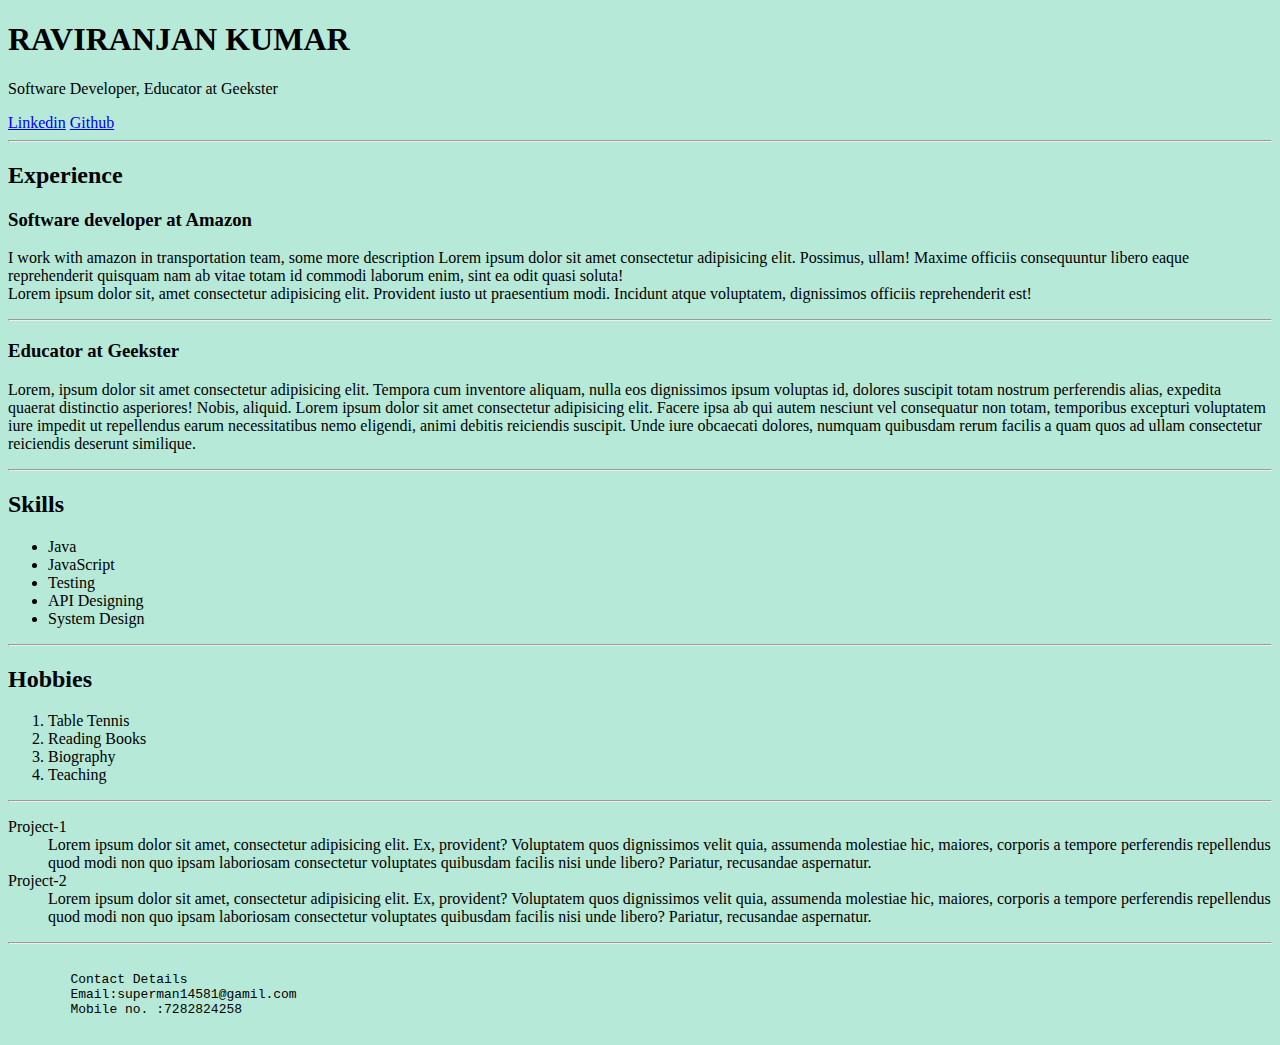
<file: 1/index.html>
<!DOCTYPE html>
<html lang="en">
  <head>
    <meta charset="UTF-8" />
    <meta http-equiv="X-UA-Compatible" content="IE=edge" />
    <meta name="viewport" content="width=device-width, initial-scale=1.0" />
    <title>RAVIRANJAN KUMAR</title>
  </head>
  <body style="background-color: rgb(183, 233, 216)">
    <h1>RAVIRANJAN KUMAR</h1>
    <p>Software Developer, Educator at Geekster</p>
    <a href="https://www.linkedin.com/in/raviranjan-kumar-3b192122b/"
      >Linkedin</a
    >
    <a href="https://github.com/SUPERMAN14581/raviranjan">Github</a>
    <hr />
    <h2>Experience</h2>
    <h3>Software developer at Amazon</h3>
    <p>
      I work with amazon in transportation team, some more description Lorem
      ipsum dolor sit amet consectetur adipisicing elit. Possimus, ullam! Maxime
      officiis consequuntur libero eaque reprehenderit quisquam nam ab vitae
      totam id commodi laborum enim, sint ea odit quasi soluta!
      <br />
      Lorem ipsum dolor sit, amet consectetur adipisicing elit. Provident iusto
      ut praesentium modi. Incidunt atque voluptatem, dignissimos officiis
      reprehenderit est!
    </p>
    <hr />

    <h3>Educator at Geekster</h3>
    <p>
      Lorem, ipsum dolor sit amet consectetur adipisicing elit. Tempora cum
      inventore aliquam, nulla eos dignissimos ipsum voluptas id, dolores
      suscipit totam nostrum perferendis alias, expedita quaerat distinctio
      asperiores! Nobis, aliquid. Lorem ipsum dolor sit amet consectetur
      adipisicing elit. Facere ipsa ab qui autem nesciunt vel consequatur non
      totam, temporibus excepturi voluptatem iure impedit ut repellendus earum
      necessitatibus nemo eligendi, animi debitis reiciendis suscipit. Unde iure
      obcaecati dolores, numquam quibusdam rerum facilis a quam quos ad ullam
      consectetur reiciendis deserunt similique.
    </p>
    <hr />

    <h2>Skills</h2>
    <!-- how to comment -->
    <!-- I want to add skills list -->
    <ul>
      <li>Java</li>
      <li>JavaScript</li>
      <li>Testing</li>
      <li>API Designing</li>
      <li>System Design</li>
    </ul>

    <hr />
    <h2>Hobbies</h2>
    <ol>
      <li>Table Tennis</li>
      <li>Reading Books</li>
      <li>Biography</li>
      <li>Teaching</li>
    </ol>
    <hr />
    <dl>
        <dt>Project-1</dt>
        <dd>Lorem ipsum dolor sit amet, consectetur adipisicing elit. Ex, provident? Voluptatem quos dignissimos velit quia, assumenda molestiae hic, maiores, corporis a tempore perferendis repellendus quod modi non quo ipsam laboriosam consectetur voluptates quibusdam facilis nisi unde libero? Pariatur, recusandae aspernatur.</dd>

        <dt>Project-2</dt>
        <dd>Lorem ipsum dolor sit amet, consectetur adipisicing elit. Ex, provident? Voluptatem quos dignissimos velit quia, assumenda molestiae hic, maiores, corporis a tempore perferendis repellendus quod modi non quo ipsam laboriosam consectetur voluptates quibusdam facilis nisi unde libero? Pariatur, recusandae aspernatur.</dd>
    </dl>
    <hr>
    <pre> 
        Contact Details 
        Email:superman14581@gamil.com 
        Mobile no. :7282824258
    </pre>
  </body>
</html>
</file>
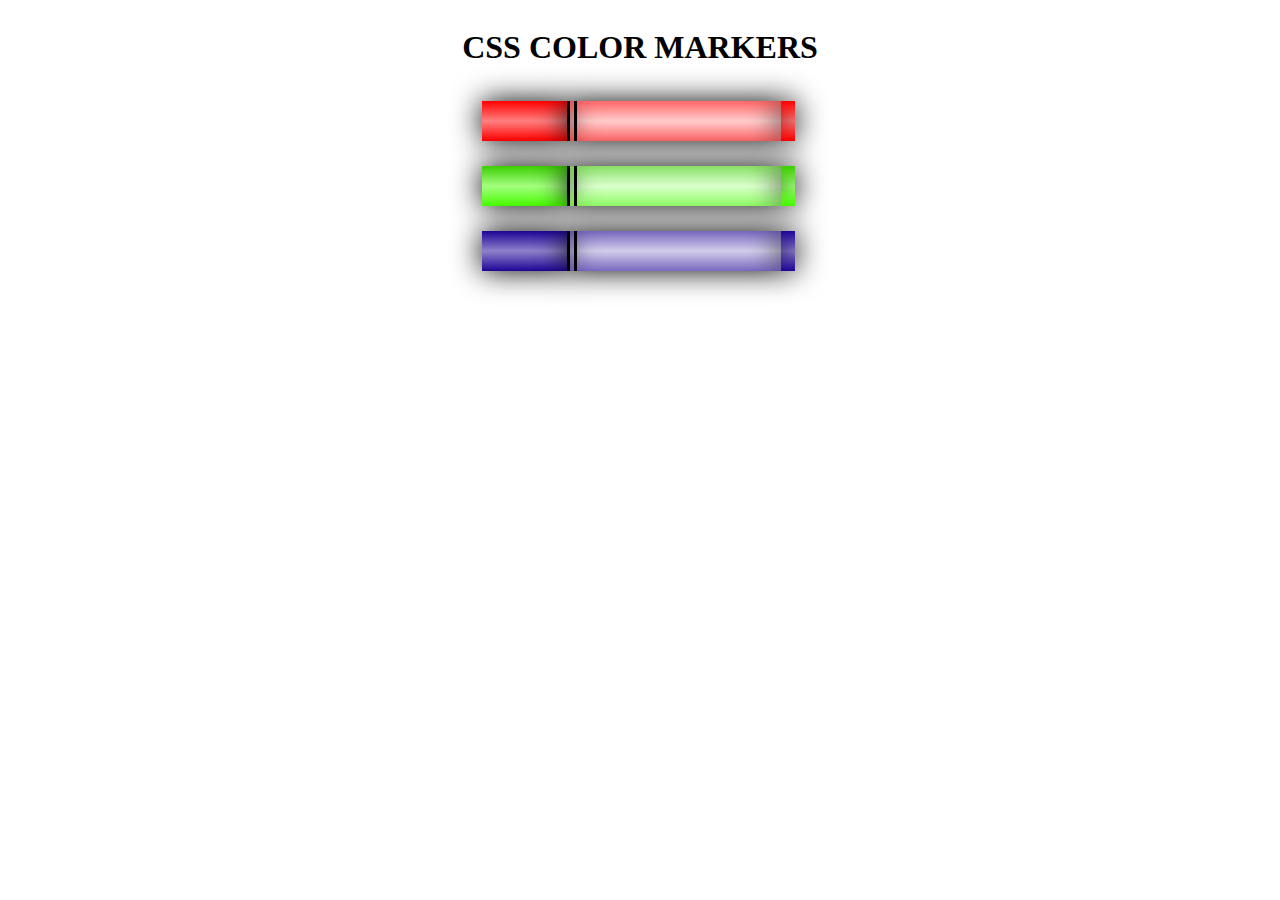
<file: 1/css 02/index.html>
<!DOCTYPE html>
<html lang="en">
  <head>
    <meta charset="UTF-8" />
    <meta http-equiv="X-UA-Compatible" content="IE=edge" />
    <meta name="viewport" content="width=device-width, initial-scale=1.0" />
    <title>Document</title>
    <link rel="stylesheet" href="style.css"/>
  </head>
  <body> 
   
    <div class="container">
      <h1>CSS COLOR MARKERS</h1>
      <div class="marker red">
        <div class="d1_red">1</div>
        <div class="d2_red">2</div>
        <div class="d3_red">3</div>
      </div>
    

    
      <div class="marker red">
        <div class="d1_green ">1</div>
        <div class="d2_green">2</div>
        <div class="d3_green">3</div>
      </div>
    

    
      <div class="marker red">
        <div class="d1_blue ">1</div>
        <div class="d2_blue">2</div>
        <div class="d3_blue">3</div>
      </div>
    
   
  </body>
</html>
</file>
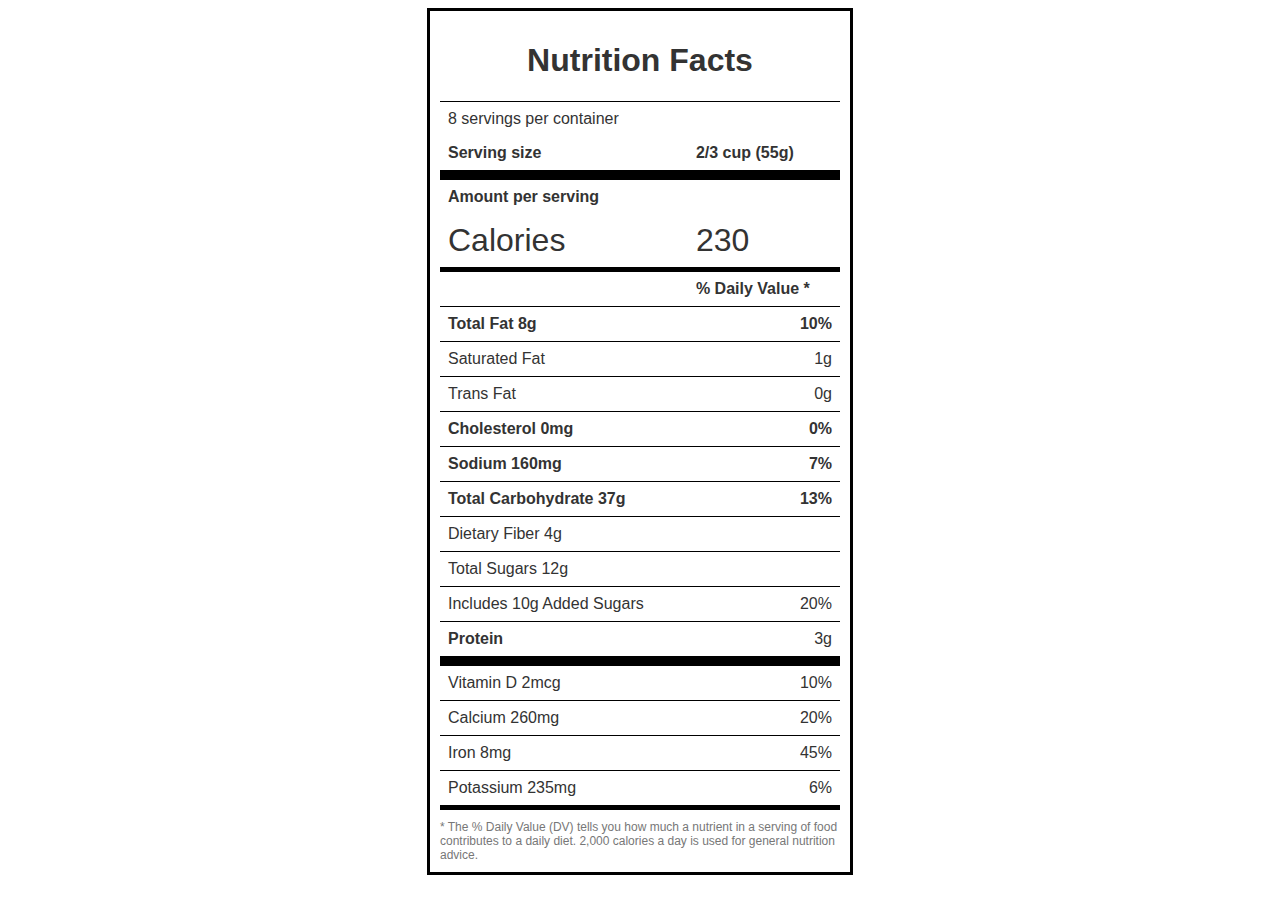
<file: 1/css 03/index.html>
<!DOCTYPE html>
<html lang="en">
<head>
  <meta charset="UTF-8">
  <meta name="viewport" content="width=device-width, initial-scale=1.0">
  <title>Document</title>
  <link rel="stylesheet" href="./style.css">
</head>
<body>
  <div class="container">
    <h1 class="hone">Nutrition Facts</h1>
    <table>
      <tr>
        <td colspan="2" style="border-top: 1px solid black;">8 servings per container</td>
      </tr>
      <tr style="font-weight: 800;">
        <td style="border-bottom: 10px solid black;">Serving size</td>
        <td style="border-bottom: 10px solid black;">2/3 cup (55g)</td>
      </tr>
      <tr>
        <td style="font-weight: 800;">Amount per serving</td>
        <td></td>
      </tr>
      <tr style="font-size: 32px; border-bottom: 5px solid black;">
        <td >Calories</td>
        <td >230</td>
      </tr>
      <tr style="border-bottom: 1px solid black; font-weight: 800">
        <td></td>
        <td>% Daily Value *</td>
      </tr>
      <tr style="border-bottom: 1px solid black; font-weight: 800">
        <td>Total Fat 8g</td>
        <td style="text-align: right;">10%</td>
      </tr>
      <tr style="border-bottom: 1px solid black; ">
        <td>Saturated Fat</td>
        <td style="text-align: right;">1g</td>
      </tr>
      <tr style="border-bottom: 1px solid black; ">
        <td>Trans Fat</td>
        <td style="text-align: right;">0g</td>
      </tr>
      <tr style="border-bottom: 1px solid black; font-weight: 800">
        <td>Cholesterol 0mg</td>
        <td style="text-align: right;">0%</td>
      </tr>
      <tr style="border-bottom: 1px solid black; font-weight: 800">
        <td>Sodium 160mg</td>
        <td style="text-align: right;">7%</td>
      </tr>
      <tr style="border-bottom: 1px solid black; font-weight: 800">
        <td>Total Carbohydrate 37g</td>
        <td style="text-align: right;">13%</td>
      </tr>
      <tr style="border-bottom: 1px solid black; ">
        <td>Dietary Fiber 4g</td>
        <td></td>
      </tr>
      <tr style="border-bottom: 1px solid black; ">
        <td>Total Sugars 12g</td>
        <td></td>
      </tr>
      <tr style="border-bottom: 1px solid black; ">
        <td>Includes 10g Added Sugars</td>
        <td style="text-align: right;">20%</td>
      </tr>
      <tr style="border-bottom: 10px solid black; ">
        <td style="font-weight: 800;">Protein</td>
        <td style="text-align: right;">3g</td>
      </tr>
      <tr style="border-bottom: 1px solid black; ">
        <td>Vitamin D 2mcg</td>
        <td style="text-align: right;">10%</td>
      </tr>
      <tr style="border-bottom: 1px solid black; ">
        <td>Calcium 260mg</td>
        <td style="text-align: right;">20%</td>
      </tr>
      <tr style="border-bottom: 1px solid black; ">
        <td>Iron 8mg</td>
        <td style="text-align: right;">45%</td>
      </tr>
      <tr style="border-bottom: 5px solid black; ">
        <td >Potassium 235mg</td>
        <td style="text-align: right;">6%</td>
      </tr>
    </table>
    <div class="daily-value">
      * The % Daily Value (DV) tells you how much a nutrient in a serving of food contributes to a daily diet. 2,000 calories a day is used for general nutrition advice.
    </div>
  </div>
  </body>
  </html>  
</body>
</html>
</file>
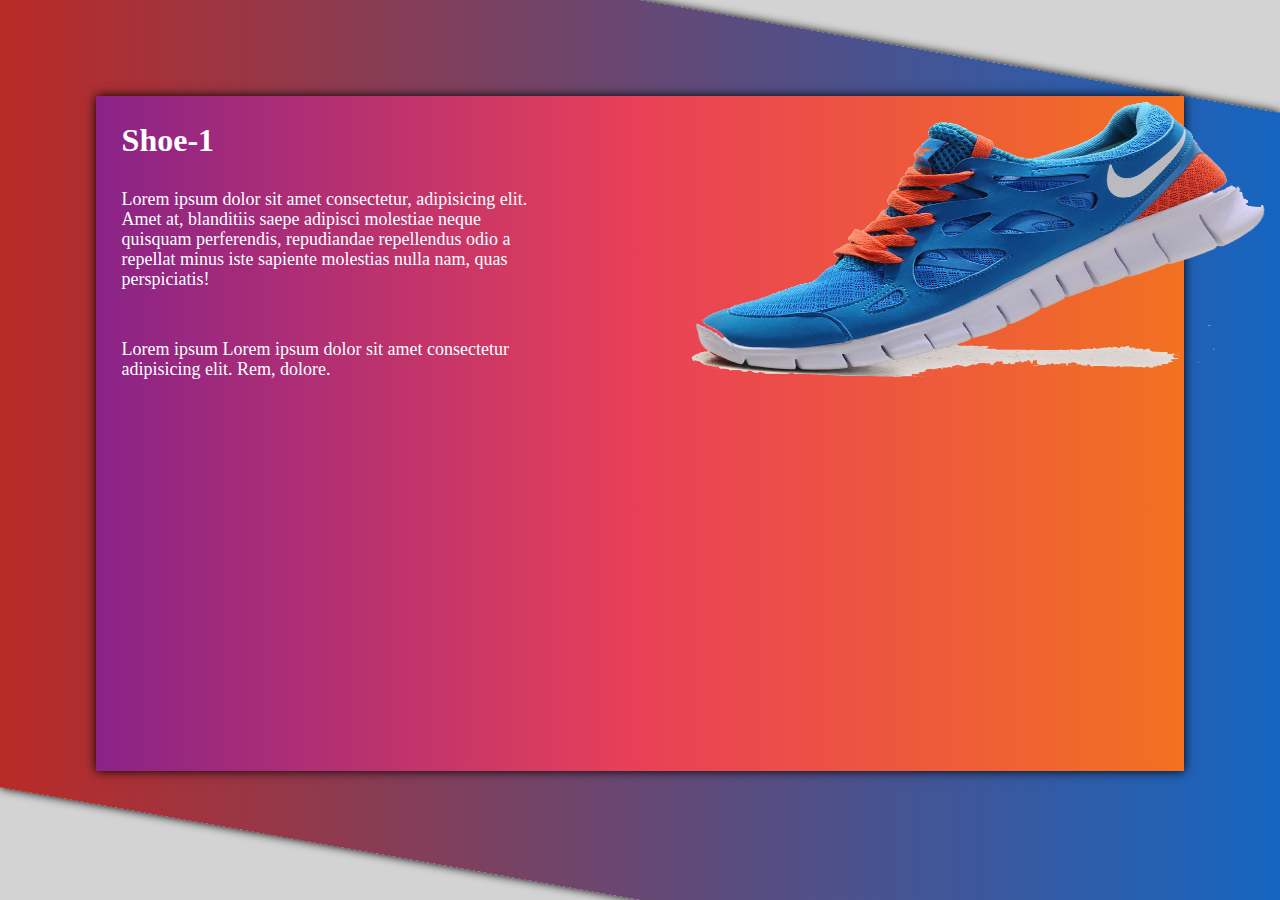
<file: 1/css 04/index.html>
<!DOCTYPE html>
<html lang="en">
    <head>
        <meta charset="UTF-8"/>
        <meta http-equiv="X-UA-Compatible" content="IE=edge"/>
        <meta name="viewport" content="width=device-width, initial-scale=1.0"/>
        <title>Document</title>
        <style>
            * {
                margin: 0;
                padding: 0;
                box-sizing: border-box;
            }

            body {
                background-color: lightgrey;
            }

            .container {
                width: 100%;
                height: 100vh;
                position: relative;
                overflow: hidden;
            }

            .container::after {
                content: "";
                position: absolute;
                inset: 0;
                transform: skewY(10deg);
                background: linear-gradient(to right, #b92b27, #1565c0);
                z-index: -1;
                box-shadow: 0px 0px 10px black ;
            }

            .shoe {
                width: 85%;
                height: 75%;
                padding: 2%;
                margin: auto;
                margin-top: 7.5%;
                box-shadow: 0px 0px 10px black ;
            }

            .des {
                max-width: 40%;
                color: white;
            }

            .des > h1 {
                font-size: xx-large;
                margin-bottom: 30px;
            }

            .des > p {
                font-size: large;
                margin-bottom: 50px;
                line-height: 20px;
            }

            .shoe-1 {
                position: absolute;
                right: 0px;
                top: 10%;
                width: 600px;
                height: 300px;
            }

            .shoe-1:hover {
                right: 0px;
                top: 15px;
                width: 900px;
                height: 600px;
            }
        </style>
    </head>
    <body>
        <div class="container">
            <div class="shoe" style=" background: linear-gradient(to right, #8a2387, #e94057, #f27121);">
                <div class="des">
                    <h1>Shoe-1</h1>
                    <p>Lorem ipsum dolor sit amet consectetur, adipisicing elit. Amet at,
            blanditiis saepe adipisci molestiae neque quisquam perferendis,
            repudiandae repellendus odio a repellat minus iste sapiente
            molestias nulla nam, quas perspiciatis!
          </p>
                    <p>Lorem ipsum Lorem ipsum dolor sit amet consectetur adipisicing elit.
            Rem, dolore.
          </p>
                </div>
                <img class="shoe-1" src="./shoe-1.png" alt="shoe1"/>
            </div>
        </div>
    </body>
</html>
</file>
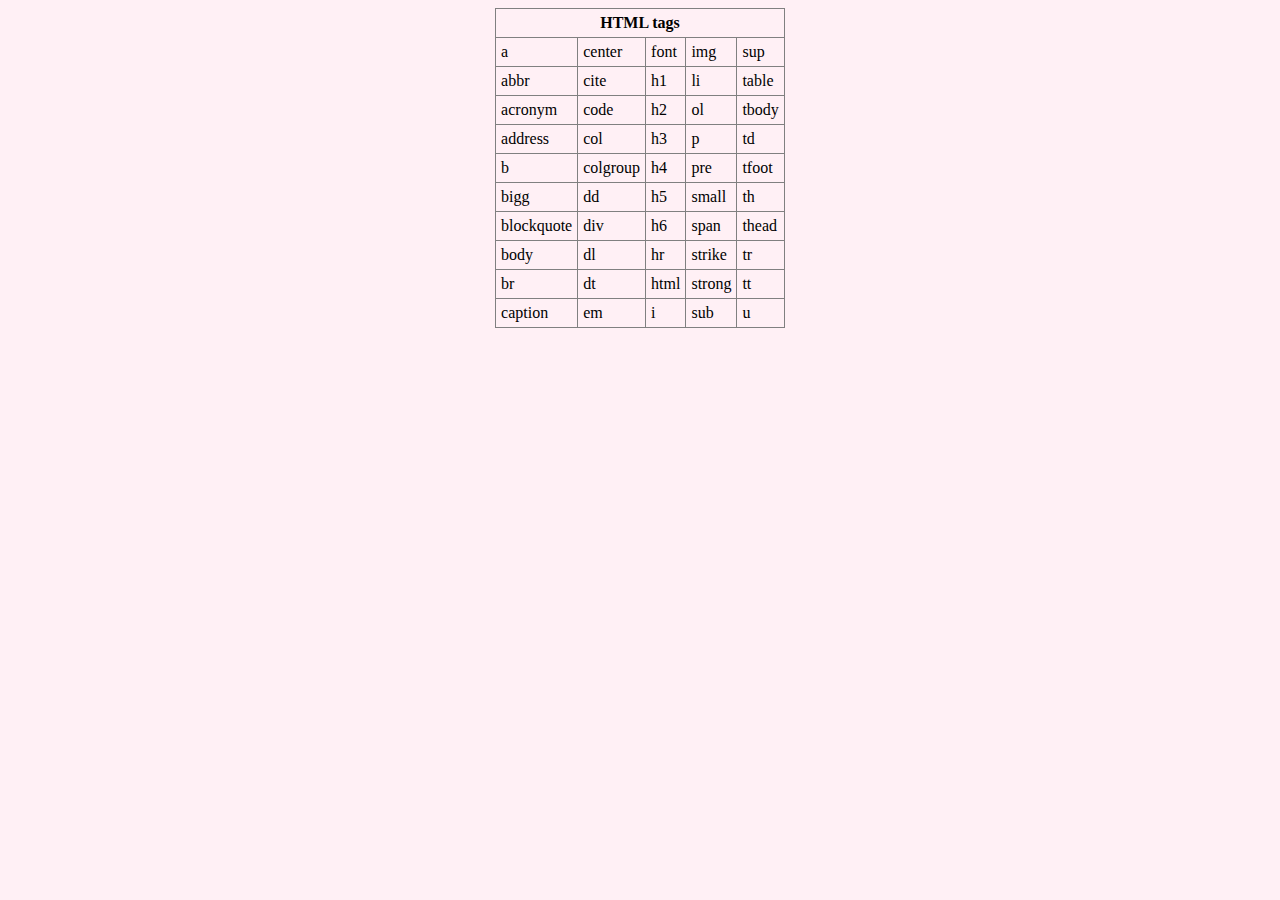
<file: 1/table.html>
<!DOCTYPE html>
<html lang="en">
<head>
    <meta charset="UTF-8">
    <meta http-equiv="X-UA-Compatible" content="IE=edge">
    <meta name="viewport" content="width=device-width, initial-scale=1.0">
    <title>Table</title>
    <style>
        td{
            padding: 5px;
        }
        .center {
            margin-left: auto;
            margin-right: auto;
        }

        body{
           background-color: lavenderblush;
        }
        
    </style>
</head>
<body>
    <table frame="box" rules="all" class="center" >
        <tr >
            <td colspan="5" style="text-align: center;"><b>HTML tags</b></td>
        </tr>
        <tbody>
            <tr>
                <td>a</td>
                <td>center</td>
                <td>font</td>
                <td>img</td>
                <td>sup</td>
            </tr>
            <tr>
                <td>abbr</td>
                <td>cite</td>
                <td>h1</td>
                <td>li</td>
                <td>table</td>
            </tr>
            <tr>
                <td>acronym</td>
                <td>code</td>
                <td>h2</td>
                <td>ol</td>
                <td>tbody</td>
            </tr>
            <tr>
                <td>address</td>
                <td>col</td>
                <td>h3</td>
                <td>p</td>
                <td>td</td>
            </tr>
            <tr>
                <td>b</td>
                <td>colgroup</td>
                <td>h4</td>
                <td>pre</td>
                <td>tfoot</td>
            </tr>
            <tr>
                <td>bigg</td>
                <td>dd</td>
                <td>h5</td>
                <td>small</td>
                <td>th</td>
            </tr>
            <tr>
                <td>blockquote</td>
                <td>div</td>
                <td>h6</td>
                <td>span</td>
                <td>thead</td>
            </tr>
            <tr>
                <td>body</td>
                <td>dl</td>
                <td>hr</td>
                <td>strike</td>
                <td>tr</td>
            </tr>
            <tr>
                <td>br</td>
                <td>dt</td>
                <td>html</td>
                <td>strong</td>
                <td>tt</td>
            </tr>
            <tr>
                <td>caption</td>
                <td>em</td>
                <td>i</td>
                <td>sub</td>
                <td>u</td>
            </tr>
        </tbody>
    </table>
</body>
</html>
</file>
<file: 1/css 02/style.css>
.container{
    display: flex;
    align-items: center;
    flex-direction: column;
    
}
.marker{
    display: flex;
    width: 25%;
    padding: 1%;
    height: 40px;
    

}
.marker div{
    padding: 1%;
    color: transparent;
    box-shadow: 0px 0px 30px black;
}
.d1_red{
    width: 25%;
    background-image: linear-gradient(rgba(255, 0, 0,1),rgba(255, 0, 0,0.5),rgba(255, 0, 0,1));
}
.d2_red{
    width: 62.5%;
    background-image: linear-gradient(rgba(255, 0, 0,0.6),rgba(255, 0, 0,0.2),rgba(255, 0, 0,0.6));
    
    border-left: 10px double rgba(0, 0, 0,1) ;
}
.d3_red{
    width: 12.5;
    background-image: linear-gradient(rgba(255, 0, 0,1),rgba(255, 0, 0,0.5),rgba(255, 0, 0,1));
}
.d1_green{
    width: 25%;
    background-image: linear-gradient(rgb(60, 206, 2,1),rgb(72, 255, 0,0.5),rgb(72, 255, 0,1));
}
.d2_green{
    width: 62.5%;
    background-image: linear-gradient(rgb(60, 206, 2,0.6),rgb(72, 255, 0,0.2),rgb(72, 255, 0,0.6)); 
    border-left: 10px double rgba(0, 0, 0,1) ;
}
.d3_green{
    width: 12.5;
    background-image: linear-gradient(rgb(60, 206, 2,1),rgb(72, 255, 0,0.5),rgb(72, 255, 0,1));
}
.d1_blue{
    width: 25%;
    background-image: linear-gradient(rgba(31, 4, 150,1),rgba(31, 4, 150,0.5),rgba(31, 4, 150,1));
}
.d2_blue{
    width: 62.5%;
    background-image: linear-gradient(rgba(31, 4, 150,0.6),rgba(31, 4, 150,0.2),rgba(31, 4, 150,0.6));
    
    border-left: 10px double rgba(0, 0, 0,1) ;
}
.d3_blue{
    width: 12.5;
    background-image: linear-gradient(rgba(31, 4, 150,1),rgba(31, 4, 150,0.5),rgba(31, 4, 150,1));
}
</file>
<file: 1/css 03/style.css>
body {
  font-family: Arial, sans-serif;
  color: #333;
}

.container {
  width: 400px;
  margin: 0 auto;
  border: 3px solid black;
  padding: 10px;
}

.hone {
  text-align: center;
}

table {
  width: 100%;
  border-collapse: collapse;
  margin-top: 20px;
}

th, td {
  padding: 8px;
  /* border-bottom: 1px solid #ddd; */
}

.daily-value {
  font-size: 12px;
  color: #777;
  margin-top: 10px;
}

.right {
  text-align: right;
  color: blue;
}
</file>
